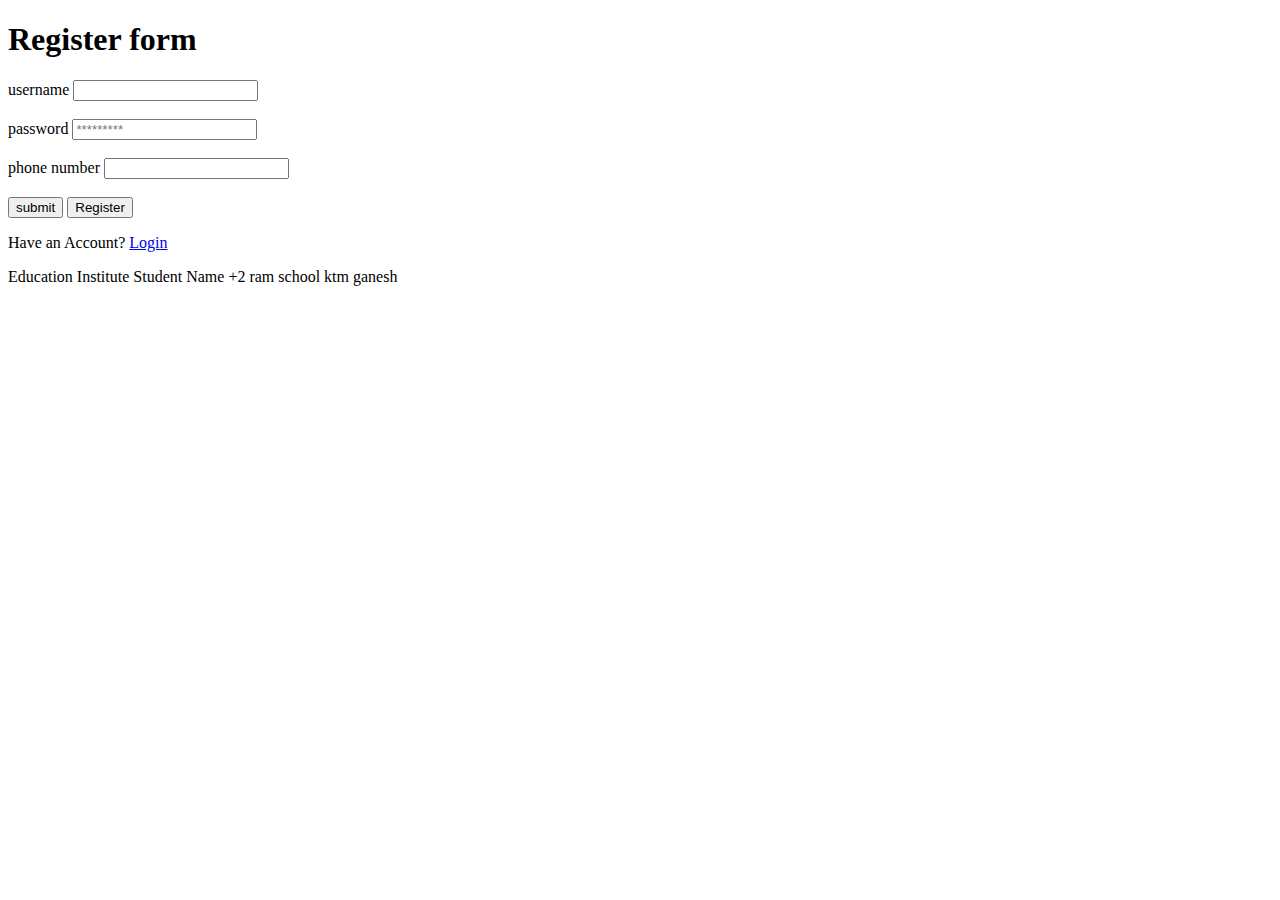
<file: signup.html>
<!DOCTYPE html>
<html lang="en">

<head>
    <meta charset="UTF-8">
    <meta http-equiv="X-UA-Compatible" content="IE=edge">
    <meta name="viewport" content="width=device-width, initial-scale=1.0">
    <title>Document</title>
    <style>
        label:hover {
            background-color: aquamarine;
        }

        input:focus {
            background-color: blanchedalmond;
        }

        input [type="text"] {
            background-color: black;
        }
    </style>
</head>

<body>
    <section>
        <form>
            <h1>Register form</h1>
            <label>username</label>
            <input type="text" required>
            <br>
            <br>
            <label>password</label>
            <input type="password" placeholder="*********" required>
            <br>
            <br>
            <label>phone number</label>
            <input type="number" required>
            <br>
            <br>
            <input class="btn" type="submit" value="submit">
            <button>Register</button>
            <p>Have an Account? <a href="https://www.facebook.com/">Login</a></p>
            <tableborder="15pxsolid" cellspacing="5px" cellpadding="5px">
                <tr>
                    <th>Education</th>
                    <th>Institute</th>
                    <th>Student Name</th>
                </tr>
                <tr>
                    <td>+2</td>
                    <td>ram school ktm</td>
                    <td>ganesh</td>
                </tr>
                </table>


        </form>
    </section>
</body>

</html>
</file>
